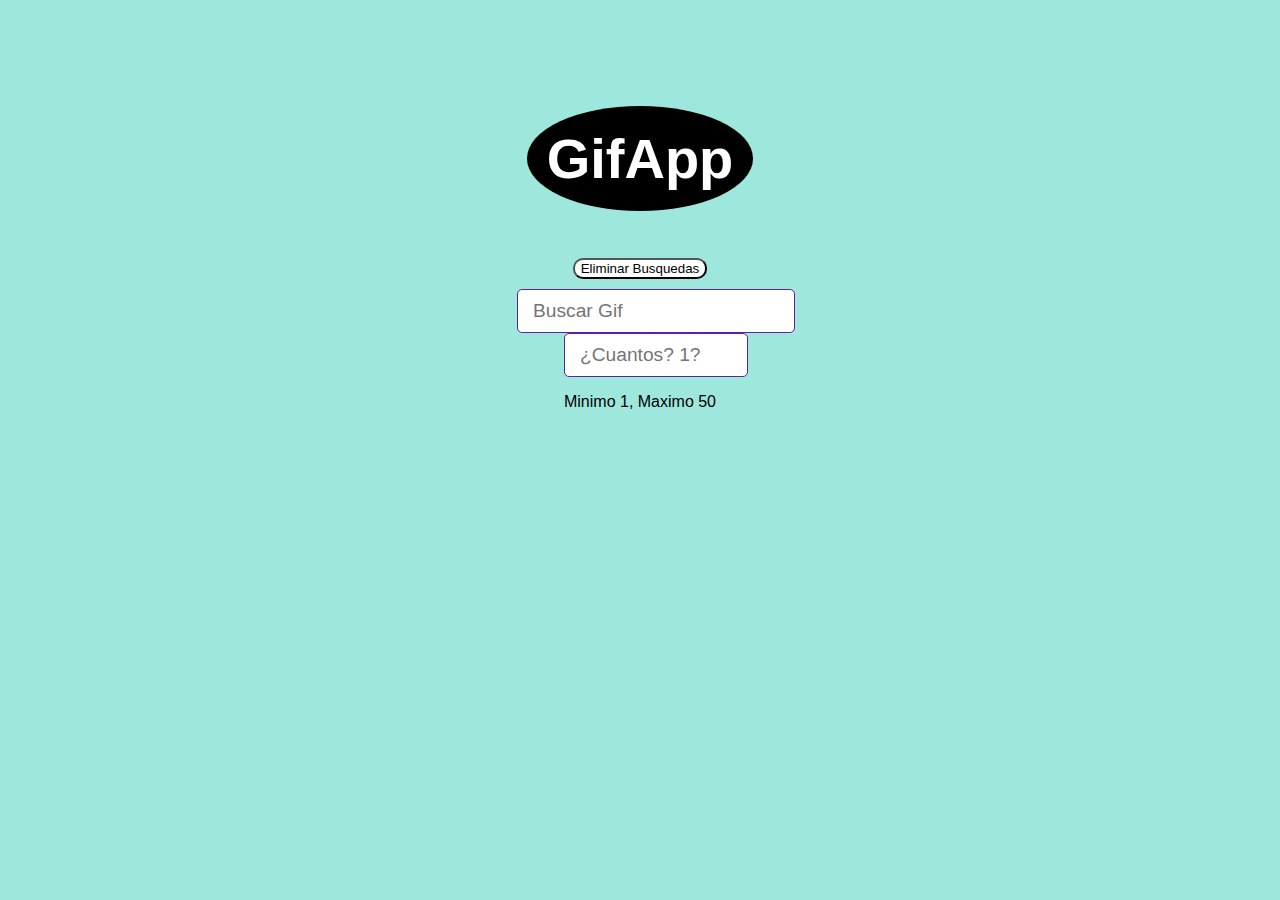
<file: docs/index.html>
<!DOCTYPE html>
<html lang="en">
  <head>
    <meta charset="UTF-8" />
    <!-- <link rel="icon" type="image/svg+xml" href="/src/favicon.svg" /> -->
    <meta name="viewport" content="width=device-width, initial-scale=1.0" />
    <title>Gif App</title>
    <script type="module" crossorigin src="./assets/index.aca1e1de.js"></script>
    <link rel="stylesheet" href="./assets/index.e430fc14.css">
  </head>
  <body>
    <div id="root"></div>
    
  </body>
</html>
</file>
<file: docs/assets/index.e430fc14.css>
*{font-family:Helvetica,Arial,sans-serif;background-color:#9de7dd}body{display:flex;justify-content:center;padding:60px;flex-wrap:wrap}input{background-color:#fff;border-radius:5px;border:1px solid rgb(97,32,158);color:#000;font-size:1.2rem;outline:none;padding:10px 15px;width:100%}h1{background-color:#000;text-align:center;color:#fff;font-size:3.5rem;padding:20px;border-radius:50%}h2{text-align:center;font-size:2.5rem}h3{font-size:2rem;margin-bottom:5px;text-align:center;background-color:#fff;border:2px dotted black}.card-grid{display:flex;flex-direction:row;flex-wrap:wrap;justify-content:center}.card{align-content:center;align-items:center;background-color:#fff;border-radius:10px;box-shadow:0 3px 5px #00000008;display:flex;flex-direction:column;height:0%;justify-content:center;margin-bottom:20px;margin-right:20px;overflow:hidden}.card p{background-color:#fff;flex:1;font-size:1.5rem;margin-top:5px;padding:5px 20px 0;text-align:center}.card img{width:100%;max-height:150px}.div_container{display:flex;justify-content:center;align-items:center;flex-direction:column}.button{background-color:#fff;border-radius:10px;margin:10px}
</file>
